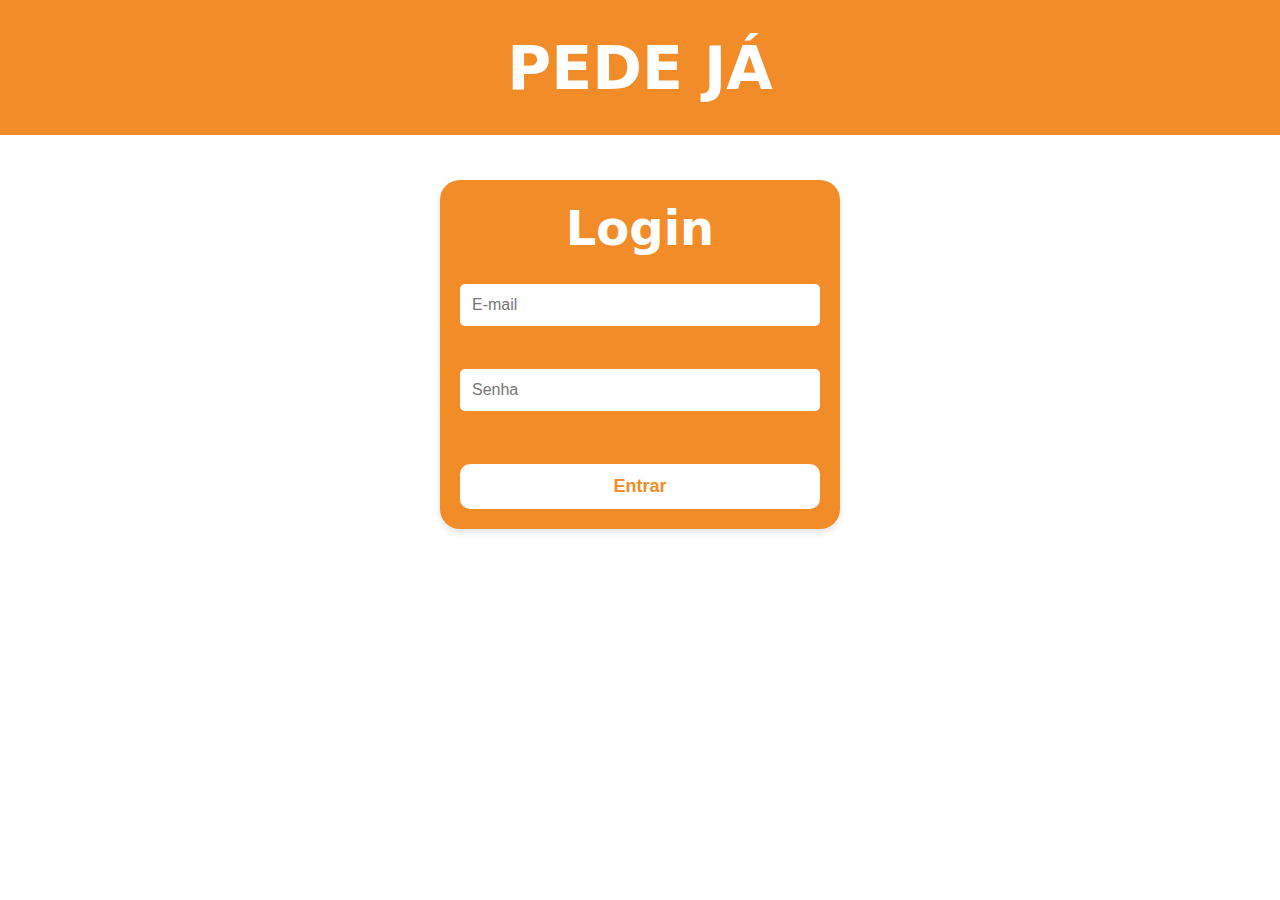
<file: index.html>
<!DOCTYPE html>
<html lang="pt-br">
<head>
    <meta charset="UTF-8">
    <meta name="viewport" content="width=device-width, initial-scale=1.0">
    <title>Login</title>
    <link rel="stylesheet" href="css/index.css">
    <link rel="shortcut icon" href="imagens/favicon-order.png" type="image/x-icon">
</head>
<body>
    <header>
        <h1>PEDE JÁ</h1> 
    </header>
    <nav>
        <div class="container">
            <h1>Login</h1> <br>
            <form id="loginForm">
                <!-- <label for="email">Email:</label> -->
                <input type="email" placeholder="E-mail" id="email" required> <br>
                <!-- <label for="password">Senha:</label> -->
                <input type="password" placeholder="Senha" id="password" required> <br>
                <button type="submit"> <b>Entrar</b></button>  

            </form>
        </div>
    </nav>
    
    <script src="js/index.js"></script>

</body>
</html>
</file>
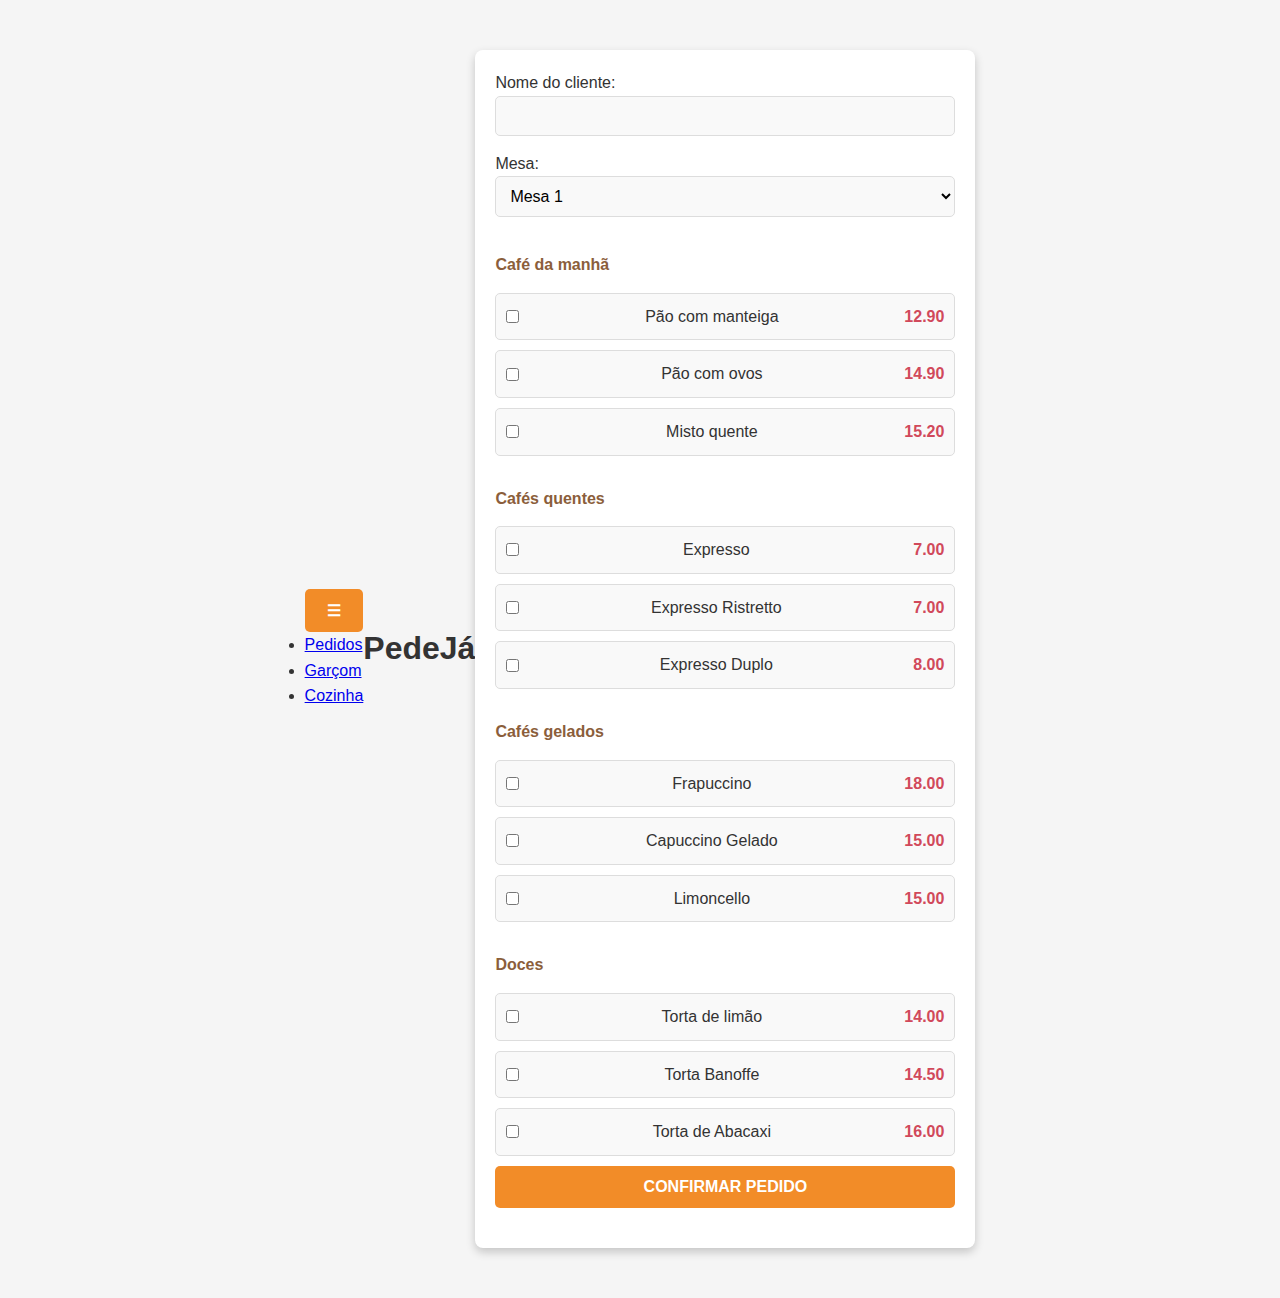
<file: pedido.html>
<!DOCTYPE html>
<html lang="pt-br">
<head>
    <meta charset="UTF-8">
    <meta name="viewport" content="width=device-width, initial-scale=1.0">
    <title>Pedidos</title>
    <link rel="stylesheet" href="css/pedido.css">
    <link rel="shortcut icon" href="imagens/favicon-order.png" type="image/x-icon">
</head>
<body>

    <div class="sidebar">
        <button class="toggle-btn" aria-label="Alternar menu">
            ☰
        </button>
        <ul class="menu">
            <li><a href="pedido.html"><span>Pedidos</span></a></li>
            <li><a href="garcom.html"><span>Garçom</span></a></li>
            <li><a href="cozinha.html"><span>Cozinha</span></a></li>
        </ul>
    </div> 

    <header>
        <h1 class="logo">PedeJá</h1>
    </header>

    <form>
        <div class="container">

            <label for="nome">Nome do cliente:</label>
            <input type="text" id="nome" name="nome" required>

            <label for="mesa">Mesa:</label>
            <select name="mesa" id="mesa" required>
                <option value="1">Mesa 1</option>
                <option value="2">Mesa 2</option>
                <option value="3">Mesa 3</option>
                <option value="4">Mesa 4</option>
                <option value="5">Mesa 5</option>
                <option value="6">Mesa 6</option>
            </select>

            <h4>Café da manhã</h4>

            <label for="pao-manteiga" class="item">
                <input type="checkbox" name="cafe-da-manha" id="pao-manteiga"> Pão com manteiga 
                <p class="preco">12.90</p>
            </label>
            

            <label for="pao-ovos" class="item">
                <input type="checkbox" name="cafe-da-manha" id="pao-ovos"> Pão com ovos 
                <p class="preco">14.90</p>
            </label>
            

            <label for="misto-quente" class="item">
                <input type="checkbox" name="cafe-da-manha" id="misto-quente"> Misto quente 
                <p class="preco">15.20</p>
            </label>
            

            <h4>Cafés quentes</h4>

            <label for="expresso" class="item">
                <input type="checkbox" name="cafe-quente" id="expresso"> Expresso 
                <p class="preco">7.00</p>
            </label>
            

            <label for="ristretto" class="item">
                <input type="checkbox" name="cafe-quente" id="ristretto"> Expresso Ristretto 
                <p class="preco">7.00</p>
            </label>
            

            <label for="duplo" class="item">
                <input type="checkbox" name="cafe-quente" id="duplo"> Expresso Duplo 
                <p class="preco">8.00</p>
            </label>
            

            <h4>Cafés gelados</h4>

            <label for="frapuccino" class="item">
                <input type="checkbox" name="cafe-gelado" id="frapuccino"> Frapuccino 
                <p class="preco">18.00</p>
            </label>

            <label for="capuccino-gelado" class="item">
                <input type="checkbox" name="cafe-gelado" id="capuccino-gelado"> Capuccino Gelado 
                <p class="preco">15.00</p>
            </label>

            <label for="limoncello" class="item">
                <input type="checkbox" name="cafe-gelado" id="limoncello"> Limoncello 
                <p class="preco">15.00</p>
            </label>

            <h4>Doces</h4>

            <label for="torta-limao" class="item">
                <input type="checkbox" name="doces" id="torta-limao"> Torta de limão 
                <p class="preco">14.00</p>
            </label>

            <label for="torta-banana" class="item">
                <input type="checkbox" name="doces" id="torta-banana"> Torta Banoffe 
                <p class="preco">14.50</p>
            </label>

            <label for="torta-abacaxi" class="item">
                <input type="checkbox" name="doces" id="torta-abacaxi"> Torta de Abacaxi
                <p class="preco">16.00</p>
            </label>

            <button id="btnConfirmar">Confirmar Pedido</button>

            <p id="preco-total"></p>

        </div>
    </form>

    
    <script src="js/pedido.js"></script>
    <script src="js/menuPedido.js"></script>
</body>
</html>
</file>
<file: css/index.css>
* { 
    margin: 0;
    padding: 0;
    box-sizing: border-box;
}

body {
    font-family: system-ui, -apple-system, BlinkMacSystemFont, 'Segoe UI', Roboto, Oxygen, Ubuntu, Cantarell, 'Open Sans', 'Helvetica Neue', sans-serif;
    background-color: #ffffff; 
    color: #333; 
    display: flex;
    justify-content: center;
    align-items: center;
    min-height: 100vh;
    overflow-x: hidden; /* Evita rolagem horizontal desnecessária */
}

header {
    display: flex;
    justify-content: center;
    align-items: center;
    color: white;
    font-size: 30px;
    background-color: #F28C28;
    width: 100%;
    height: 15vh; 
    position: fixed; 
    top: 0;
    z-index: 100;
}

nav { 
    background-color: #F28C28;
    width: 90%; 
    max-width: 400px; 
    margin: auto;
    padding: 20px;
    border-radius: 20px;
    box-shadow: 0px 4px 6px rgba(0, 0, 0, 0.1); 
    margin-top: 20vh; 
    display: flex;
    flex-direction: column;
    justify-content: space-between;
    min-height: 300px; /* Garante que haja espaço suficiente */
}

.container {
    display: flex;
    flex-direction: column;
    align-items: center;
    font-size: 24px; 
    color: white; 
    text-align: center;
}

form {
    display: flex;
    flex-direction: column;
    width: 100%;
    flex-grow: 1; /* Garante que o formulário ocupe o espaço disponível */
}

input {
    width: 100%; 
    padding: 12px;
    margin-bottom: 15px;
    border: none;
    outline: none;
    border-radius: 5px;
    font-size: 16px;
}

button {
    background-color: white;
    color: #F28C28;
    padding: 12px;
    margin-top: 10px;
    border: none;
    border-radius: 10px;
    font-size: 18px;
    cursor: pointer;
    font-weight: bold;
    width: 100%;
}

button:hover {
    background-color: #007e8fdc;
    color: white;
}

/* Responsividade */
@media (max-width: 768px) {
    header {
        font-size: 24px;
        height: 12vh;
    }

    nav {
        padding: 15px;
        margin-top: 20vh;
        min-height: 350px; /* Aumenta a altura mínima para comportar melhor os elementos */
    }

    .container {
        font-size: 20px;
    }

    input, button {
        font-size: 14px;
        padding: 10px;
    }
}

@media (max-width: 500px) {
    body {
        flex-direction: column;
        padding: 0 10px;
    }

    header {
        font-size: 20px;
        height: 10vh;
    }

    nav {
        padding: 10px;
        margin-top: 15vh;
        min-height: 400px; /* Aumenta a altura mínima para melhor aproveitamento em telas pequenas */
    }

    .container {
        font-size: 18px;
    }

    form {
        padding: 0;
        margin: 0 auto;
    }

    input, button {
        font-size: 14px;
        padding: 10px;
    }

    button {
        font-size: 16px;
        width: 100%;
    }
}
</file>
<file: css/pedido.css>
* {
    margin: 0;
    padding: 0;
    box-sizing: border-box;
}

body {
    font-family: Arial, sans-serif;
    background-color: #f5f5f5;
    color: #333;
    line-height: 1.6;
    display: flex;
    justify-content: center;
    align-items: center;
    min-height: 100vh;
    margin: 0;
}

.container {
    background-color: #ffffff;
    margin: 50px 0;
    width: 500px;
    padding: 20px;
    border-radius: 8px;
    box-shadow: 0 4px 10px rgba(0, 0, 0, 0.2);
}

h4 {
    margin-top: 20px;
    margin-bottom: 10px;
    color: #8B5E3B; /* Verde Maçã */
    display: inline-block;
    padding-bottom: 5px;
}

label.item {
    display: flex;
    justify-content: space-between;
    align-items: center;
    margin-bottom: 10px;
    padding: 10px;
    border: 1px solid #ddd;
    border-radius: 5px;
    background-color: #f9f9f9;
    transition: background-color 0.3s ease;
    cursor: pointer;
}

label.item:hover {
    background-color: #f1f1f1;
}

input[type="text"], select {
    width: 100%;
    padding: 10px;
    margin-bottom: 15px;
    border: 1px solid #ddd;
    border-radius: 5px;
    background-color: #f9f9f9;
    font-size: 1rem;
}

button {
    display: block;
    width: 100%;
    padding: 12px;
    background-color: #F28C28; /* Laranja Tangerina */
    color: white;
    font-size: 1rem;
    font-weight: bold;
    border: none;
    border-radius: 5px;
    cursor: pointer;
    text-transform: uppercase;
    transition: background-color 0.3s ease;
}

button:hover {
    background-color: #d9731f;
}

p.preco {
    font-weight: bold;
    color: #D1495B; /* Vermelho Tomate */
}

#preco-total {
    margin-top: 20px;
    text-align: center;
    font-size: 1.2rem;
    color: #D1495B; /* Marrom Chocolate */
    font-weight: bold;
}
</file>
